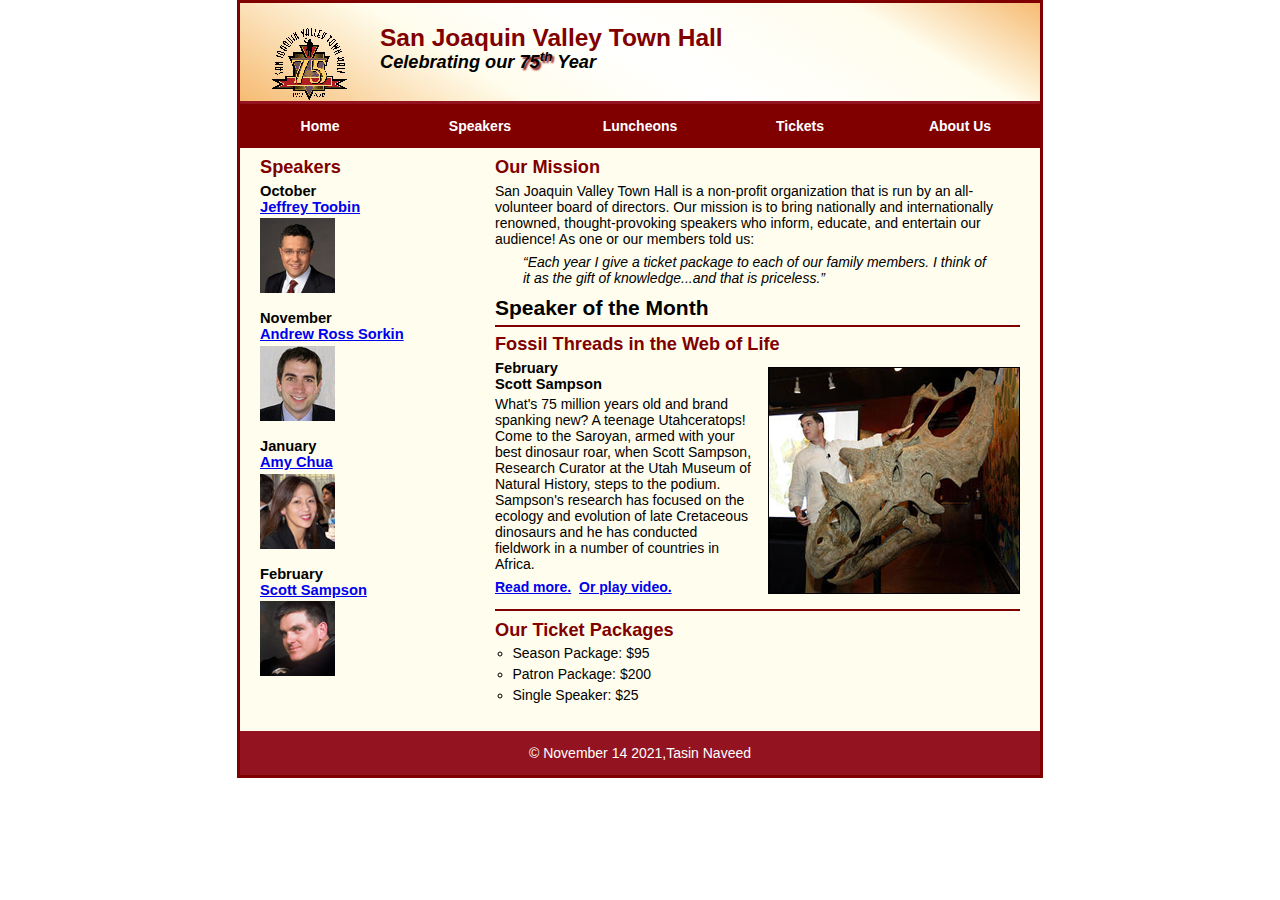
<file: index.html>
<!DOCTYPE html>
<html lang="en">

<head>
    <meta charset="utf-8">
    <title>San Joaquin Valley Town Hall</title>
    <link rel="shortcut icon" href="images/favicon.ico">
    <link rel="stylesheet" href="styles/normalize.css">
    <link rel="stylesheet" href="styles/main.css">
</head>

<body>
<header>
    <img src="images/town_hall_logo.gif" alt="Town Hall logo" height="80">
    <h2>San Joaquin Valley Town Hall</h2>
    <h3>Celebrating our <span class="shadow">75<sup>th</sup></span> Year</h3>
</header>
<nav id="nav_menu">
    <ul>
        <li><a href="../index.html">Home</a></li>
        <li><a href="speakers.html">Speakers</a></li>
        <li><a href="luncheons.html">Luncheons</a></li>
        <li><a href="tickets.html">Tickets</a></li>
        <li><a href="aboutus.html"> About Us</a>
            <ul>
                <li><a href="#">Our History</a></li>
                <li><a href="#">Board of Directors</a></li>
                <li><a href="#">Past Speakers</a></li>
                <li><a href="#">Contact Information</a></li>
            </ul>
        </li>
    </ul>
</nav>
<main>
    <section>
        <h2>Our Mission</h2>
        <p>San Joaquin Valley Town Hall is a non-profit organization that is run by an all-volunteer board of directors. Our mission is to bring nationally and internationally renowned, thought-provoking speakers who inform, educate, and entertain our audience! As one or our members told us:</p>
        <blockquote>&ldquo;Each year I give a ticket package to each of our family members. I think of it as the gift of knowledge...and that is priceless.&rdquo;</blockquote>
        <h1>Speaker of the Month</h1>
        <article>
            <h2>Fossil Threads in the Web of Life</h2>
            <img src="images/sampson_dinosaur.jpg" alt="Scott Sampson with Dinosaur">
            <h3>February<br>Scott Sampson</h3>
            <p>What's 75 million years old and brand spanking new? A teenage Utahceratops! Come to the Saroyan, armed with your best dinosaur roar, when Scott Sampson, Research Curator at the Utah Museum of Natural History, steps to the podium. Sampson's research has focused on the ecology and evolution of late Cretaceous dinosaurs and he has conducted fieldwork in a number of countries in Africa.</p>
            <p><a href="speakers/sampson.html"><b>Read more.</b></a>&nbsp;
                <a href="media/sampson.swf" target="_blank"><b>Or play video.</b></a>
            </p>
        </article>
        <h2>Our Ticket Packages</h2>
        <ul>
            <li>Season Package: $95</li>
            <li>Patron Package: $200</li>
            <li>Single Speaker: $25</li>
        </ul>
    </section>
    <aside>
        <h2 id="speakers">Speakers</h2>
        <h3>October<br><a href="speakers/toobin.html">Jeffrey Toobin</a></h3>
        <img src="images/toobin75.jpg" alt="Jeffrey Toobin photo">
        <h3>November<br><a href="speakers/sorkin.html">Andrew Ross Sorkin</a></h3>
        <img src="images/sorkin75.jpg" alt="Andrew Ross Sorkin photo">
        <h3>January<br><a href="speakers/chua.html">Amy Chua</a></h3>
        <img src="images/chua75.jpg" alt="Amy Chua photo">
        <h3>February<br><a href="speakers/sampson.html">Scott Sampson</a></h3>
        <img src="images/sampson75.jpg" alt="Scott Sampson">
    </aside>
</main>
<footer>
    <p>&copy; November 14 2021,Tasin Naveed</p>
</footer>
</body>
</html>
</file>
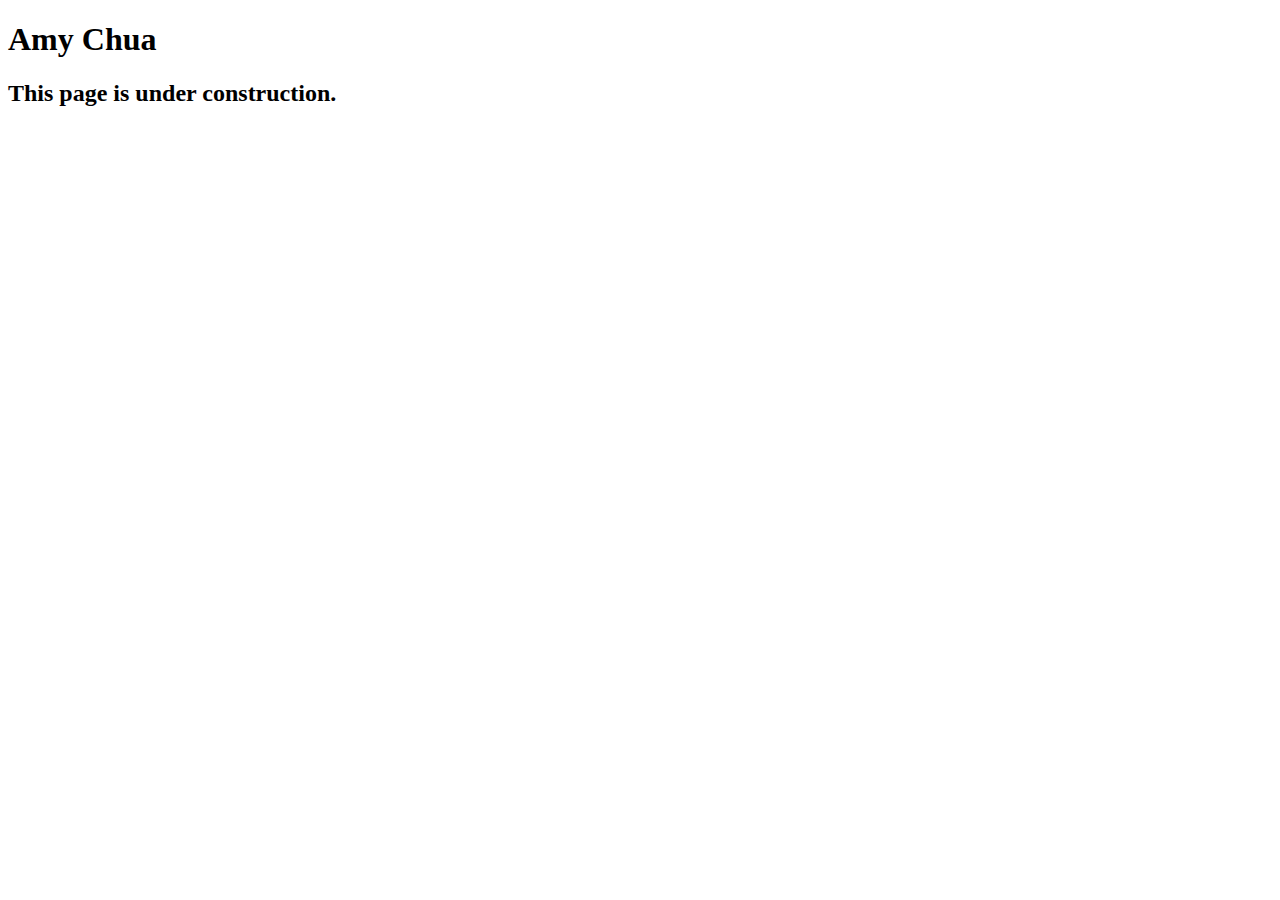
<file: speakers/chua.html>
<!DOCTYPE html>
<html lang="en">

<head>
	<meta charset="utf-8">
	<title>San Joaquin Valley Town Hall</title>
	<link rel="shortcut icon" href="images/favicon.ico">
</head>

<body>
	<main>
		<h1>Amy Chua</h1>
		<h2>This page is under construction.</h2>
	</main>
</body>

</html>
</file>
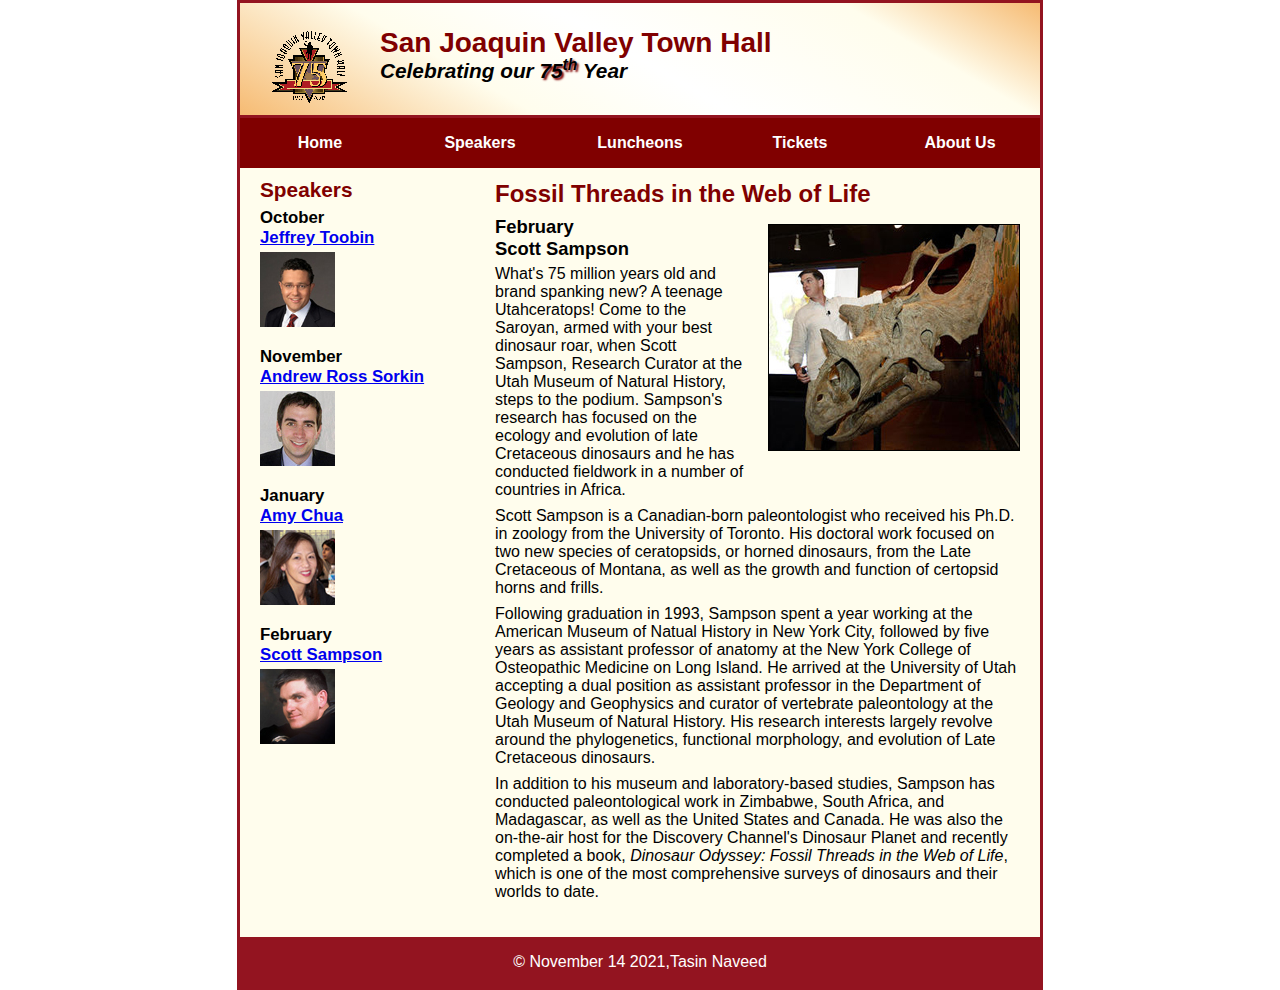
<file: speakers/sampson.html>
<!DOCTYPE html>
<html lang="en">

<head>
	<meta charset="utf-8">
	<title>San Joaquin Valley Town Hall</title>
	<link rel="shortcut icon" href="../images/favicon.ico">
    <link rel="stylesheet" type="text/css" href="../styles/normalize.css">
	<link rel="stylesheet" href="../styles/speaker.css">
</head>
<body>
	<header>
		<img src="../images/town_hall_logo.gif" alt="Town Hall logo" height="80">
		<h2>San Joaquin Valley Town Hall</h2>
		<h3>Celebrating our <span class="shadow">75<sup>th</sup></span> Year</h3>
	</header>
	<nav id="nav_menu">
    	<ul>
        	<li><a href="../index.html">Home</a></li>
        	<li><a href="speakers.html">Speakers</a></li>
        	<li><a href="luncheons.html">Luncheons</a></li>
        	<li><a href="tickets.html">Tickets</a></li>
        	<li><a href="aboutus.html"> About Us</a>
            	<ul>
                	<li><a href="#">Our History</a></li>
                	<li><a href="#">Board of Directors</a></li>
                	<li><a href="#">Past Speakers</a></li>
                	<li><a href="#">Contact Information</a></li>
            	</ul>
        	</li>
    	</ul>
    </nav>
    <main>
        <section>
            <h1>Fossil Threads in the Web of Life</h1>
            <article>
                <img src="../images/sampson_dinosaur.jpg" alt="Scott Sampson">
                <h2>February<br>Scott Sampson</h2>
                <p>What's 75 million years old and brand spanking new? A teenage Utahceratops! Come to the Saroyan, armed with your best dinosaur roar, when Scott Sampson, Research Curator at the Utah Museum of Natural History, steps to the podium. Sampson's research has focused on the ecology and evolution of late Cretaceous dinosaurs and he has conducted fieldwork in a number of countries in Africa.</p>
                <p>Scott Sampson is a Canadian-born paleontologist who received his Ph.D. in zoology from the University of Toronto. His doctoral work focused on two new species of ceratopsids, or horned dinosaurs, from the Late Cretaceous of Montana, as well as the growth and function of certopsid horns and frills.</p>
                <p>Following graduation in 1993, Sampson spent a year working at the American Museum of Natual History in New York City, followed by five years as assistant professor of anatomy at the New York College of Osteopathic Medicine on Long Island. He arrived at the University of Utah accepting a dual position as assistant professor in the Department of Geology and Geophysics and curator of vertebrate paleontology at the Utah Museum of Natural History. His research interests largely revolve around the phylogenetics, functional morphology, and evolution of Late Cretaceous dinosaurs.</p>
                <p>In addition to his museum and laboratory-based studies, Sampson has conducted paleontological
                work in Zimbabwe, South Africa, and Madagascar, as well as the United States and Canada. He was also the on-the-air host for the Discovery Channel's Dinosaur Planet and recently completed a
                book, <em>Dinosaur Odyssey: Fossil Threads in the Web of Life</em>, which is one of the most
                comprehensive surveys of dinosaurs and their worlds to date.</p>
            </article>
        </section>
        <aside>
            <h2>Speakers</h2>
            <h3 id="speakers">October<br>
            <a href="speakers/toobin.html">Jeffrey Toobin</a></h3>
            <img src="../images/toobin75.jpg" alt="Jeffrey Toobin photo">
          <h3>November<br><a href="speakers/sorkin.html">Andrew Ross Sorkin</a></h3>
            <img src="../images/sorkin75.jpg" alt="Andrew Ross Sorkin photo">
            <h3>January<br><a href="speakers/chua.html">Amy Chua</a></h3>
            <img src="../images/chua75.jpg" alt="Amy Chua photo">
            <h3>February<br><a href="speakers/sampson.html">Scott Sampson</a></h3>
            <img src="../images/sampson75.jpg" alt="Scott Sampson">
        </aside>
    </main>
	<footer>
	<p>&copy; November 14 2021,Tasin Naveed</p>
	</footer>
</body>
</html>
</file>
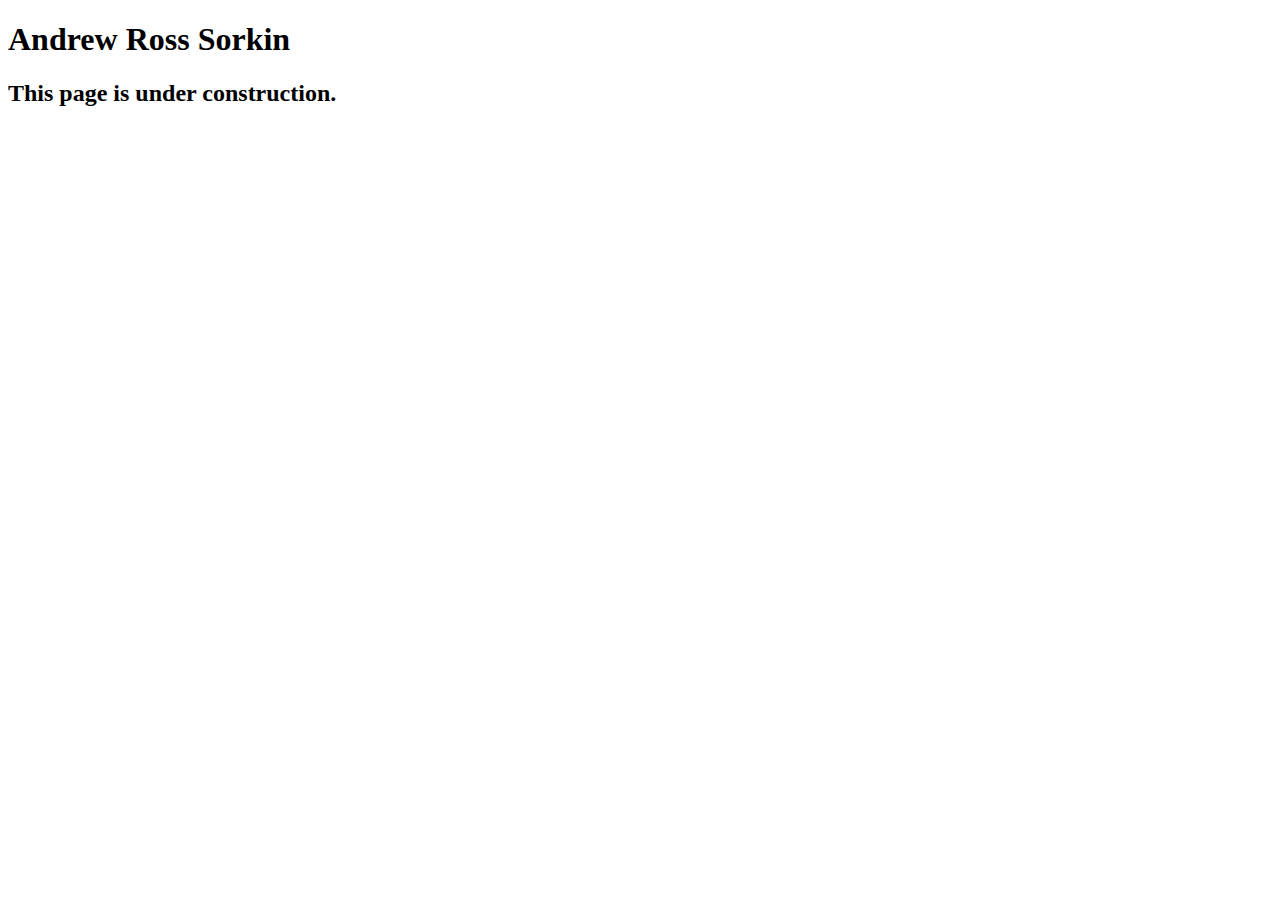
<file: speakers/sorkin.html>
<!DOCTYPE html>
<html lang="en">

<head>
	<meta charset="utf-8">
	<title>San Joaquin Valley Town Hall</title>
	<link rel="shortcut icon" href="images/favicon.ico">
</head>

<body>
	<main>
		<h1>Andrew Ross Sorkin</h1>
		<h2>This page is under construction.</h2>
	</main>
</body>

</html>
</file>
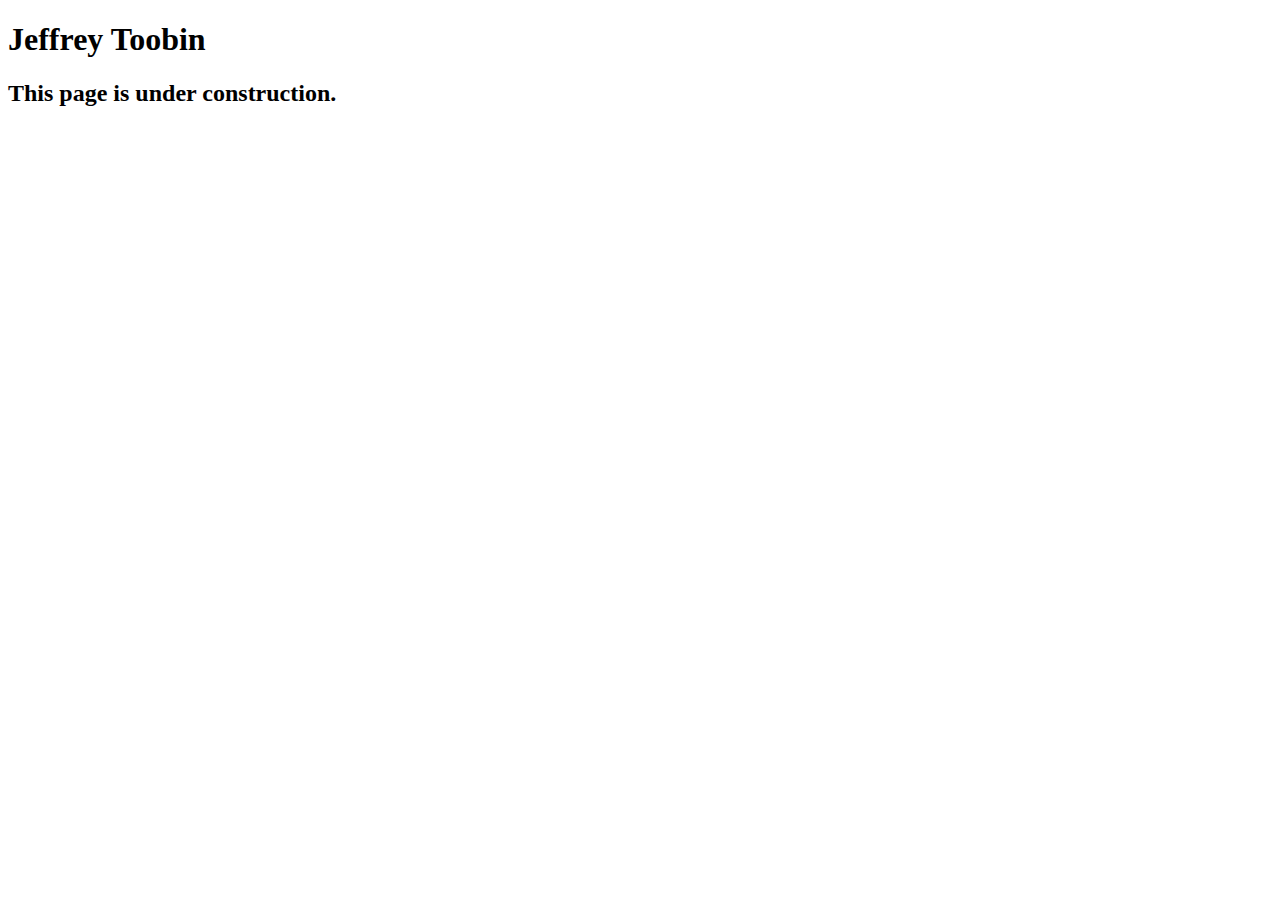
<file: speakers/toobin.html>
<!DOCTYPE html>
<html lang="en">

<head>
	<meta charset="utf-8">
	<title>San Joaquin Valley Town Hall</title>
	<link rel="shortcut icon" href="images/favicon.ico">
</head>

<body>
    <main>
	    <h1>Jeffrey Toobin</h1>
	    <h2>This page is under construction.</h2>	        
    </main>
</body>

</html>
</file>
<file: styles/main.css>
/* the styles for the elements */
* {
	margin: 0;
	padding: 0;
}
html {
	background-color: white;
}
body {
	font-family: Arial, Helvetica, sans-serif;
    font-size: 87.5%;
    width: 800px;
    margin: 0 auto;
    border: 3px solid #800000;
    background-color: #fffded;
}
a:focus, a:hover {
	font-style: italic;
}
/* the styles for the header */
header {
	padding: 1.5em 0 2em 0;
	border-bottom: 3px solid #931420;
	background-image: -moz-linear-gradient(
	    30deg, #f6bb73 0%, #f6bb73 30%, white 50%, #f6bb73 80%, #f6bb73 100%);
	background-image: -webkit-linear-gradient(
	    30deg, #f6bb73 0%, #fffded 30%, white 50%, #fffded 80%, #f6bb73 100%);
	background-image: -o-linear-gradient(
	    30deg, #f6bb73 0%, #fffded 30%, white 50%, #fffded 80%, #f6bb73 100%);
	background-image: linear-gradient(
	    30deg, #f6bb73 0%, #fffded 30%, white 50%, #fffded 80%, #f6bb73 100%);
}
header h2 {
	font-size: 175%;
	color: #800000;
}
header h3 {
	font-size: 130%;
	font-style: italic;
}
header img {
	float: left;
	padding: 0 30px;
}
.shadow {
	text-shadow: 2px 2px 2px #800000;
}
/* the styles for the navigation menu */
#nav_menu ul {
	list-style-type: none;
	margin: 0;
	padding: 0;
	position: relative;
}
#nav_menu ul li {
	float: left;
}
#nav_menu ul li a {
    display: block;
    width: 160px;
    text-align: center;
    padding: 1em 0;
    text-decoration: none;
    background-color: #800000;
    color: white;
    font-weight: bold;
}
#nav_menu a.current {
	color: yellow;
}
#nav_menu ul ul {
    display: none;
    position: absolute;
    top: 100%;
}
#nav_menu ul ul li {
	float: none;
}
#nav_menu ul li:hover > ul {
	display: block;
}
#nav_menu > ul::after {
    content: "";
    clear: both;
    display: block;
}

/* the styles for the main content */
main {
	clear: left;
}
/* the styles for the section */
section {
	width: 525px;
	float: right;
	padding: 0 20px 20px 20px;
}
section h1 {
	font-size: 150%;
	padding: .5em 0 .25em 0;
	margin: 0;               /* If you remove this, the margins in normalize.css will be applied. */
}
section h2 {
	color: #800000;
	font-size: 130%;
	padding: .5em 0 .25em 0;
}
section p {
	padding-bottom: .5em;
}
section blockquote {
	padding: 0 2em;
	font-style: italic;
}
section ul {
	padding: 0 0 .25em 1.25em;
}
section li {
	padding-bottom: .35em;
}

/* the styles for the article */
article {
	padding: .5em 0;
	border-top: 2px solid #800000;
	border-bottom: 2px solid #800000;
}
article h2 {
	padding-top: 0;
}
article h3 {
	font-size: 105%;
	padding-bottom: .25em;
}
article img {
	float: right;
	margin: .5em 0 1em 1em;
	border: 1px solid black;
}

/* the styles for the aside */
aside {
	width: 215px;
	float: right;
	padding: 0 0 20px 20px;
}
aside h2 {
	color: #800000;
	font-size: 130%;
	padding: .5em 0 .25em 0;
}

aside h3 {
	font-size: 105%;
	padding-bottom: .25em;
}
aside img {
	padding-bottom: 1em;
}
ul{
	list-style-type:circle;
}

/* the styles for the footer */
footer {
	background-color: #931420;
	clear: both;

}
footer p {
	text-align: center;
	color: white;
	padding: 1em 0;
}
</file>
<file: styles/speaker.css>
/* the styles for the elements */
* {
	margin: 0;
	padding: 0;
}
html {
	background-color: white;
}
body {
	font-family: Arial, Helvetica, sans-serif;
    font-size: 100%;
    width: 800px;
    margin: 0 auto;
    border: 3px solid #931420;
    background-color: #fffded;
}
a:focus, a:hover {
	font-style: italic;
}
/* the styles for the header */
header {
	padding: 1.5em 0 2em 0;
	border-bottom: 3px solid #931420;
	background-image: -moz-linear-gradient(
	    30deg, #f6bb73 0%, #f6bb73 30%, white 50%, #f6bb73 80%, #f6bb73 100%);
	background-image: -webkit-linear-gradient(
	    30deg, #f6bb73 0%, #fffded 30%, white 50%, #fffded 80%, #f6bb73 100%);
	background-image: -o-linear-gradient(
	    30deg, #f6bb73 0%, #fffded 30%, white 50%, #fffded 80%, #f6bb73 100%);
	background-image: linear-gradient(
	    30deg, #f6bb73 0%, #fffded 30%, white 50%, #fffded 80%, #f6bb73 100%);
}
header h2 {
	font-size: 175%;
	color: #800000;
}
header h3 {
	font-size: 130%;
	font-style: italic;
}
header img {
	float: left;
	padding: 0 30px;
}
.shadow {
	text-shadow: 2px 2px 2px #800000;
}
/* the styles for the main content */
main {
	clear: left;
}
/* the styles for the navigation menu */
#nav_menu ul {
	list-style-type: none;
	margin: 0;
	padding: 0;
	position: relative;
}
#nav_menu ul li {
	float: left;
}
#nav_menu ul li a {
    display: block;
    width: 160px;
    text-align: center;
    padding: 1em 0;
    text-decoration: none;
    background-color: #800000;
    color: white;
    font-weight: bold;
}
#nav_menu ul ul {
    display: none;
    position: absolute;
    top: 100%;
}
#nav_menu ul ul li {
	float: none;
}
#nav_menu ul li:hover > ul {
	display: block;
}
#nav_menu > ul::after {
    content: "";
    clear: both;
    display: block;
}

/* the styles for the section */
section {
	width: 525px;
	float: right;
	padding: 0 20px 20px;
}
section h1 {
	color: #800000;
	font-size: 150%;
	padding-top: .5em;
	margin: 0;
}
section h1.spaceafter {
	margin-bottom: .25em;
}
section p {
	padding-bottom: .5em;
}
section blockquote {
	padding: 0 2em;
	font-style: italic;
}
section ul {
	padding: .25em 0 .5em 0;
}
section li {
	padding-bottom: .35em;
}
/* the styles for the image swap list */ 
section #image_list li {
	padding: 2px;
	display: inline;
}
section #image_list a {
	border:none;
}
section #image_list ul {
	padding-bottom: .25em;
	text-decoration: none;
}
/* the styles for the image rollover */
section #image_rollovers {
	list-style: none;
}
/* the styles for the article */
article {
	padding: .5em 0;
}
article h2 {
	font-size: 115%;
	padding: 0 0 .25em 0;
}
article img {
	float: right;
	margin: .5em 0 1em 1em;
	border: 1px solid black;
}
/* the styles for the aside */
aside {
	width: 215px;
	float: right;
	padding-left: 20px;
}
aside h2 {
	color: #800000;
	font-size: 130%;
	padding: .5em 0 .25em 0;
}

aside h3 {
	font-size: 105%;
	padding-bottom: .25em;
}
aside img {
	padding-bottom: 1em;
}
aside p {
	padding-bottom: .5em;
}
/* the styles for the footer */
footer {
	margin-top: 1.5em;
	background-color: #931420;
	clear: both;
}
footer p {
	text-align: center;
	color: white;
	padding: 1em 0;
}
@media print {
	body {
		font-family: "Times New Roman", Times, serif;
		width: auto;
		border: none;
	}
	p {
		font-size: 87.5%;
	}
	#nav_menu, aside h2 {
		display: none;
	}
	section {
		width: 5in;
		padding-right: 0;
	}
	aside {
		width: 2in;
		padding-top: 1em;
		padding-left: 0;
		float: none;
	}
	aside h2 {
		font-size: 100%;
	}
	aside a {
		text-decoration: none;
		color: black;
	}
	footer p {
		padding-top: .75em;
		border-top: 3px solid #931420;
	}
}
</file>
